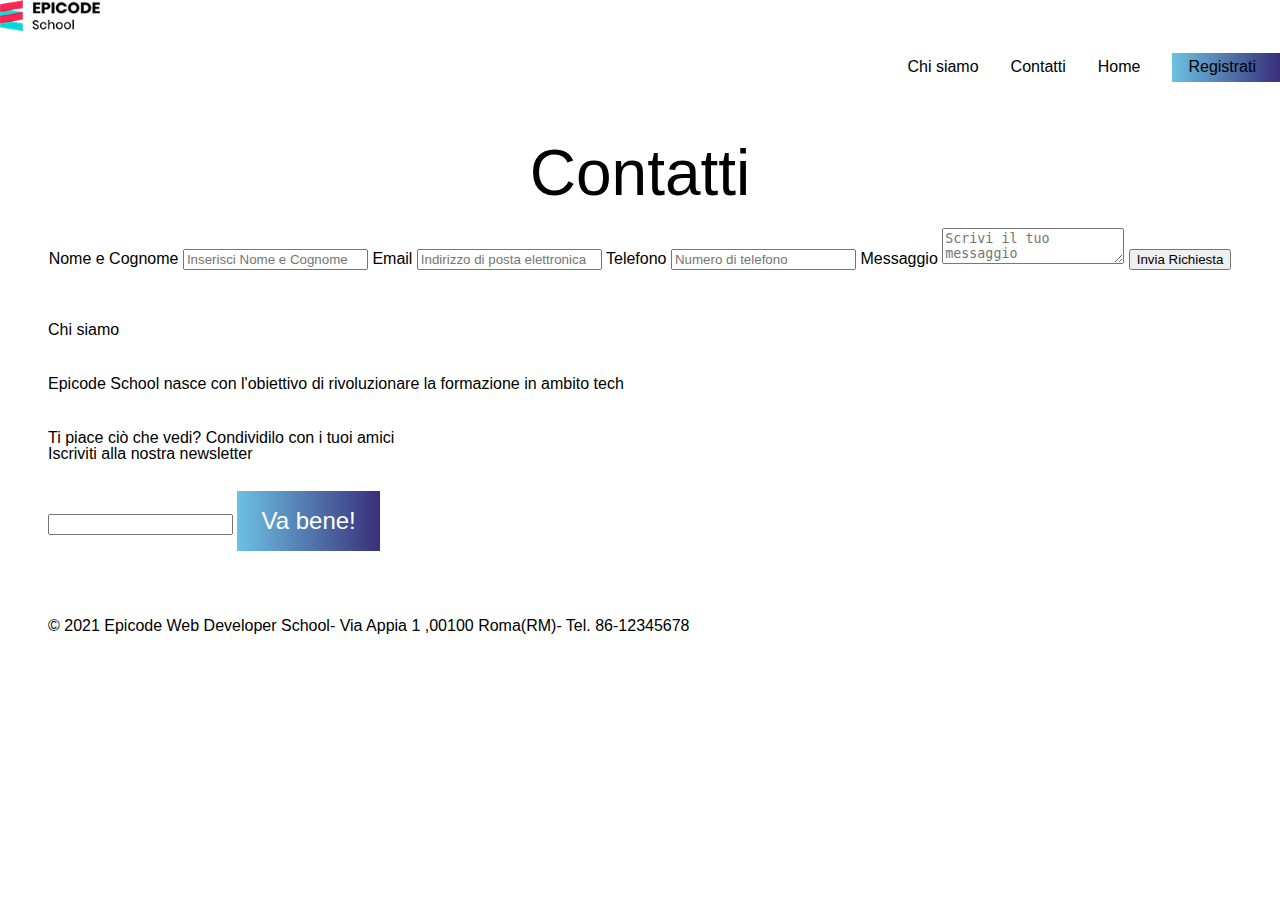
<file: test 0306/contatti.html>
<!DOCTYPE html>
<html lang="it">

<head>
  <meta charset="UTF-8">
  <meta name="viewport" content="width=device-width,initial-scale=1">
  <meta name="description" content="Epicode School:contattaci per i corsi di Front End Developer."> 
  <link rel="stylesheet" href="assets\css\reset.css">
  <link rel="stylesheet" href="assets\css\stile.css">
  <link href="https://fonts.googleapis.com/css2?family=Fira+Sans:ital,wght@0,100;0,200;0,300;0,400;0,500;0,600;0,700;0,800;0,900;1,100;1,200;1,300;1,400;1,500;1,600;1,700;1,800;1,900&display=swap" >

  <title> Epicode-Contatti</title>  
</head>

<body>
  <header>
    
      <img src="assets\images\logo.png" alt="logo EPICODE">
     
         <ul>
           <li><a href="chi-siamo.html">Chi siamo </a></li>
           <li><a href="contatti.html">Contatti</a></li>
           <li><a href="layout.html">Home </a></li>
           <li class="pulsante"><a href="#">Registrati</a></li>
         </ul>
     
    
  </header>
  <h1>Contatti</h1>

  <form name="formmail" method="post" action=">

    <input type="hidden" name="successo" value="https://epicode.com/">
  
    <label for="nome">Nome e Cognome</label>
    <input type="text" id="nome" name="nome" placeholder="Inserisci Nome e Cognome">
  
    <label for="email">Email</label>
    <input type="text" id="email" name="email" placeholder="Indirizzo di posta elettronica">
  
    <label for="tel">Telefono</label>
    <input type="text" id="tel" name="tel" placeholder="Numero di telefono">
  
    <label for="msg">Messaggio</label>
    <textarea id="msg" name="msg" placeholder="Scrivi il tuo messaggio"></textarea>
  
    <input type="submit" value="Invia Richiesta">
    <footer>
      <h3>Chi siamo</h3>
      <p>Epicode School nasce con l'obiettivo di rivoluzionare la formazione in ambito tech</p>
      <h3>Ti piace ciò che vedi? Condividilo con i tuoi amici</h3>
    
    
      <h3>Iscriviti alla nostra newsletter</h3>
      <br>
      <form method="post" action="#">
        <fieldset>
          <input type="email" name="user_amail" id="user_email">
          <button type="submit">Va bene!</button>
        </fieldset>
      </form>
      <br>
      <address>
        <p>&copy; 2021 Epicode Web Developer School- Via Appia 1 ,00100 Roma(RM)- Tel. 86-12345678</p>
      </address>
    
      
    </footer>
    
      
    
     

</body>

</html>
</file>
